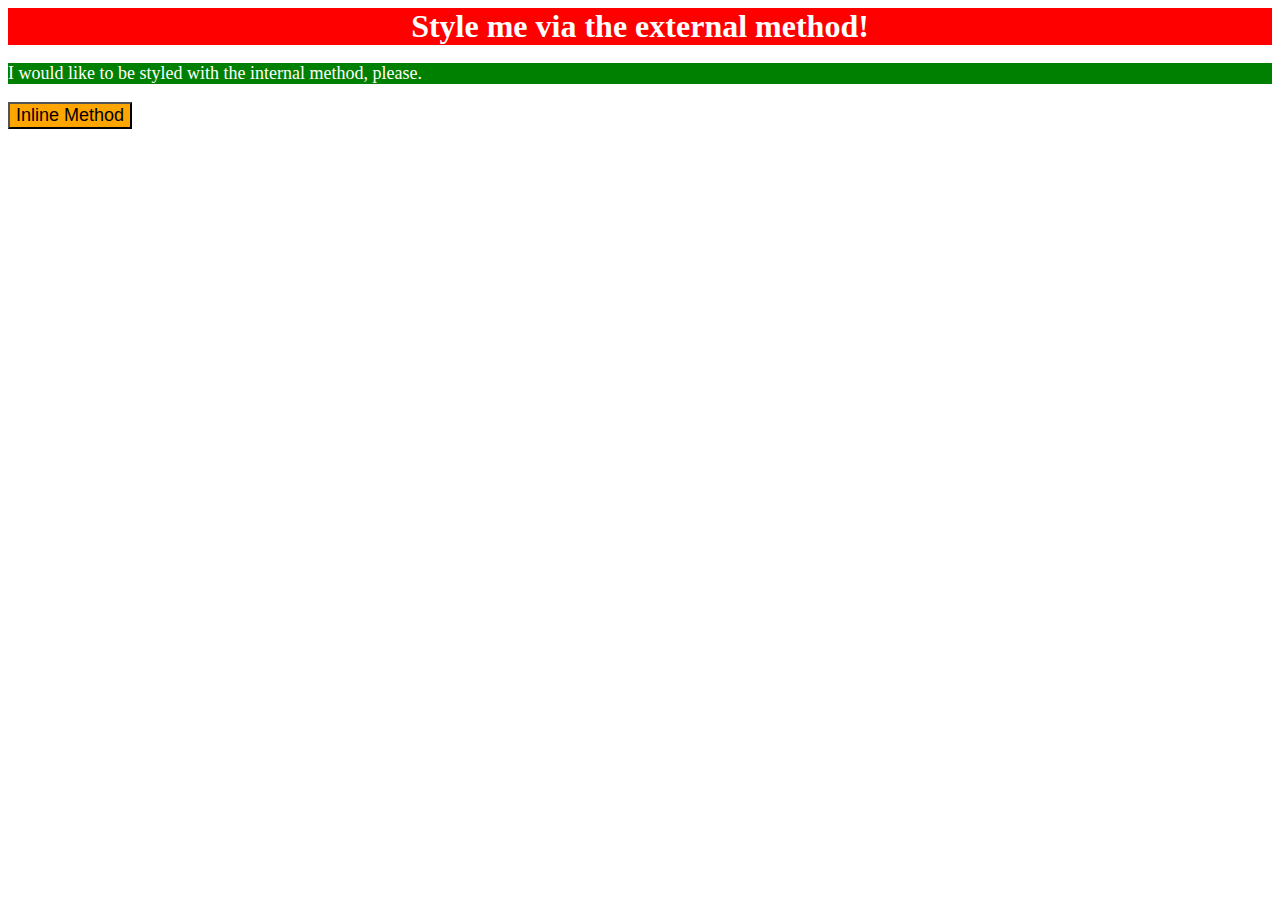
<file: foundations/intro-to-css/01-css-methods/index.html>
<!DOCTYPE html>
<html lang="en">
  <head>
    <style>
      p{
      background-color: green;
      color:white;
      font-size: 18px;
    }
    </style>
    <link rel="stylesheet" href="styles.css">
    <meta charset="UTF-8">
    <meta http-equiv="X-UA-Compatible" content="IE=edge">
    <meta name="viewport" content="width=device-width, initial-scale=1.0">
    <title>Methods for Adding CSS</title>
  </head>
  <body>
    <div>Style me via the external method!</div>
    <p>I would like to be styled with the internal method, please.</p>
    <button style="background-color: orange; font-size: 18px;">Inline Method</button>
  </body>
</html>
</file>
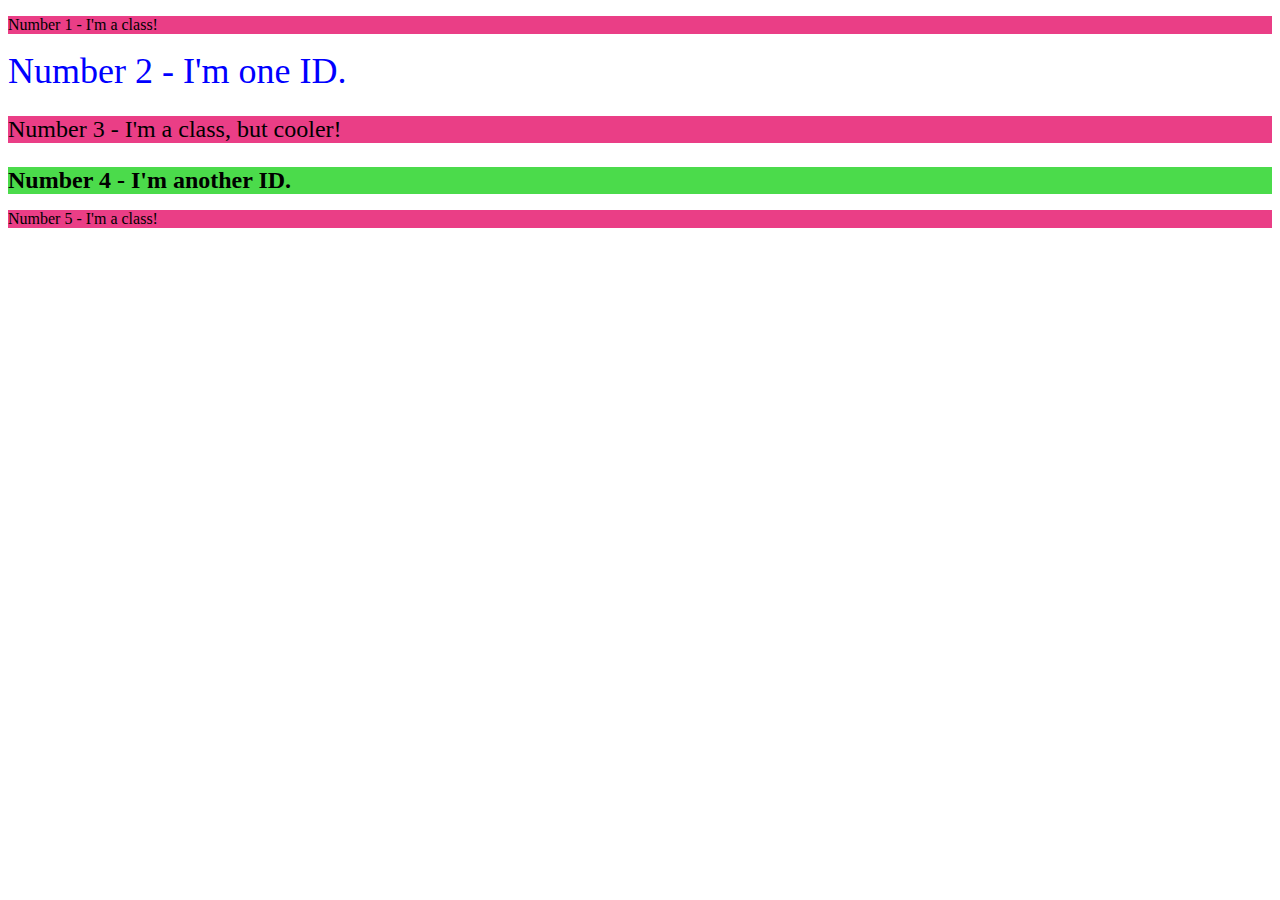
<file: foundations/intro-to-css/02-class-id-selectors/index.html>
<!DOCTYPE html>
<html lang="en">
  <head>
    <meta charset="UTF-8">
    <meta http-equiv="X-UA-Compatible" content="IE=edge">
    <meta name="viewport" content="width=device-width, initial-scale=1.0">
    <title>Class and ID Selectors</title>
    <link rel="stylesheet" href="style.css">
  </head>
  <body>
    <p class="odd">Number 1 - I'm a class!</p>
    <div id="two">Number 2 - I'm one ID.</div>
    <p class="odd" id="three">Number 3 - I'm a class, but cooler!</p>
    <div id="four">Number 4 - I'm another ID.</div>
    <p class="odd">Number 5 - I'm a class!</p>
  </body>
</html>
</file>
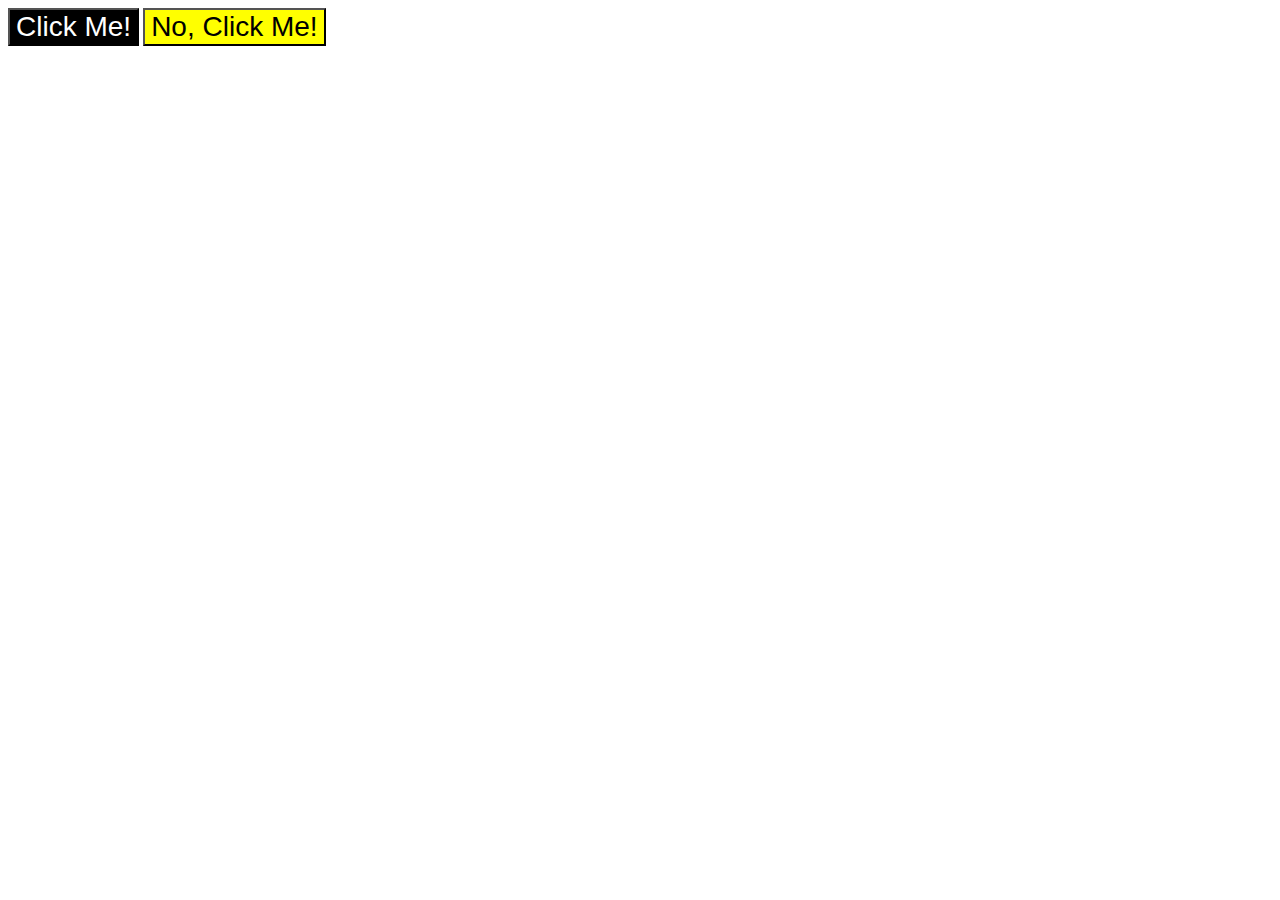
<file: foundations/intro-to-css/03-grouping-selectors/index.html>
<!DOCTYPE html>
<html lang="en">
  <head>
    <meta charset="UTF-8">
    <meta http-equiv="X-UA-Compatible" content="IE=edge">
    <meta name="viewport" content="width=device-width, initial-scale=1.0">
    <title>Grouping Selectors</title>
    <link rel="stylesheet" href="style.css">
  </head>
  <body>
    <button class="common-font button1">Click Me!</button>
    <button class="common-font button2">No, Click Me!</button>
  </body>
</html>
</file>
<file: foundations/intro-to-css/01-css-methods/styles.css>
div {
    background-color: red;
    color: white;
    font-size: 32px;
    text-align: center;
    font-weight: bold;
}
</file>
<file: foundations/intro-to-css/02-class-id-selectors/style.css>
.odd{
    background-color: rgba(228, 10, 101, 0.788);
    font-family: 'Verdana' 'DejaVu Sans' 'sans-serif';
}

#two{
    color: blue;
    font-size: 36px;
}

#three{
    font-size: 24px;
}

#four{
    background-color: rgb(75, 219, 75);
    font-size: 24px;
    font-weight: bold;
}
</file>
<file: foundations/intro-to-css/03-grouping-selectors/style.css>
.button1, 
.button2{
    font-size: 28px;
    font-family: 'Helvetica' 'Times New Roman' 'sans-serif';

}

.button1{
    background-color: black;
    color: white;
}

.button2{
    background-color: yellow;
}
</file>
